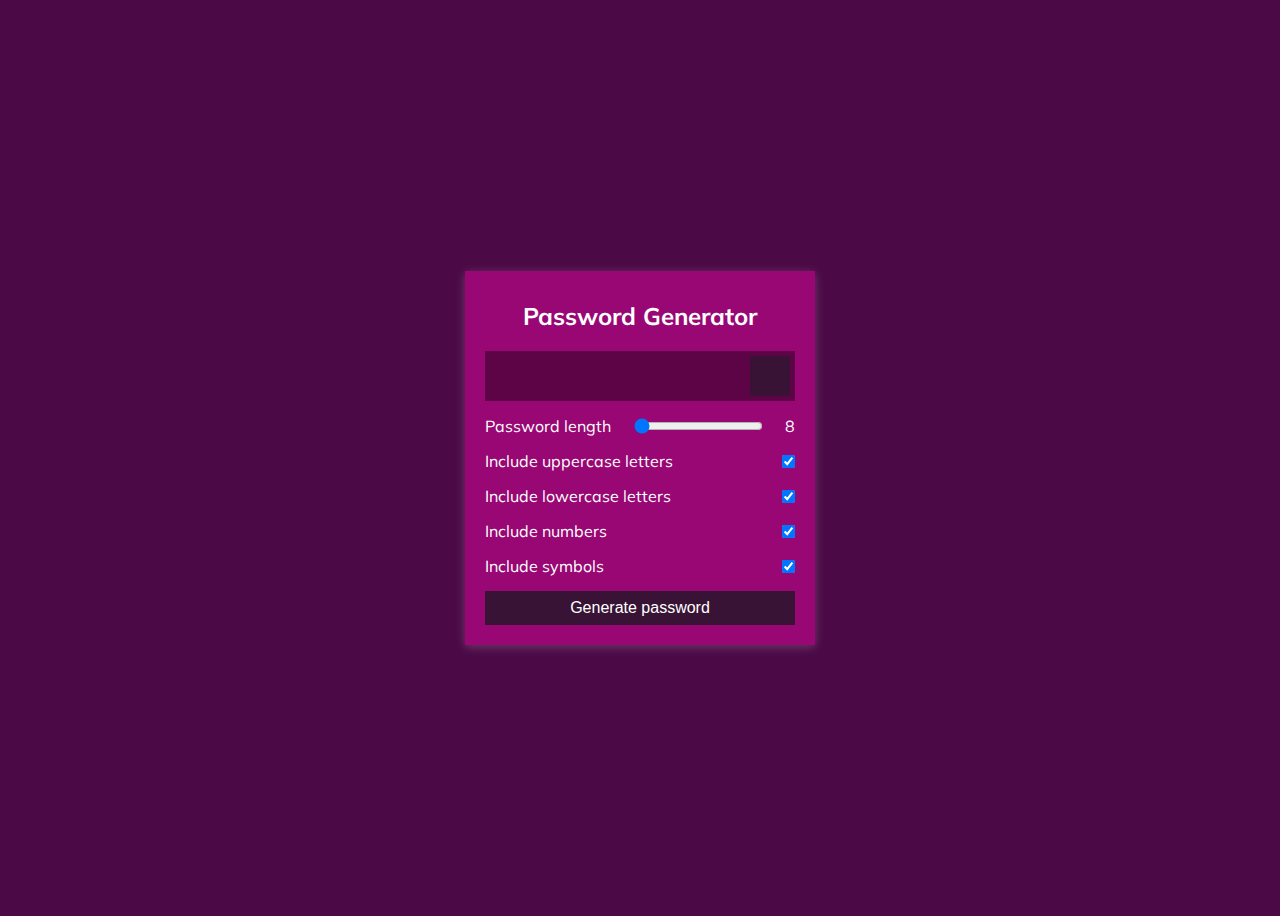
<file: index.html>
<!DOCTYPE html>
<html lang="en">
<head>
    <meta charset="UTF-8">
    <meta http-equiv="X-UA-Compatible" content="IE=edge">
    <meta name="viewport" content="width=device-width, initial-scale=1.0">
    <title>Password Generator</title>
    <link rel="stylesheet" href="style.css">
</head>
<body>
   <div class="container">
	<h2>Password Generator</h2>
	<div class="result-container">
		<span id="result"></span>
		<button class="btn" id="clipboard">
			<i class="far fa-clipboard"></i>
		</button>
	</div>
	<div class="settings">
		<div class="setting">
			<label>Password length</label>
			<input type="range" id="length" min='8' max='20' value='8' />
            <div id="value">8</div>
		</div>
		<div class="setting">
			<label>Include uppercase letters</label> 
			<input type="checkbox" id="uppercase" checked/>
		</div>
		<div class="setting">
			<label>Include lowercase letters</label> 
			<input type="checkbox" id="lowercase"  checked />
		</div>
		<div class="setting">
			<label>Include numbers</label> 
			<input type="checkbox" id="numbers" checked  />
		</div>
		<div class="setting">
			<label>Include symbols</label> 
			<input type="checkbox" id="symbols"  checked/>
		</div>
	</div>
	<button class="btn btn-large" id="generate">
		Generate password
	</button>
</div>
    <script src="script.js"></script>
</body>
</html>
</file>
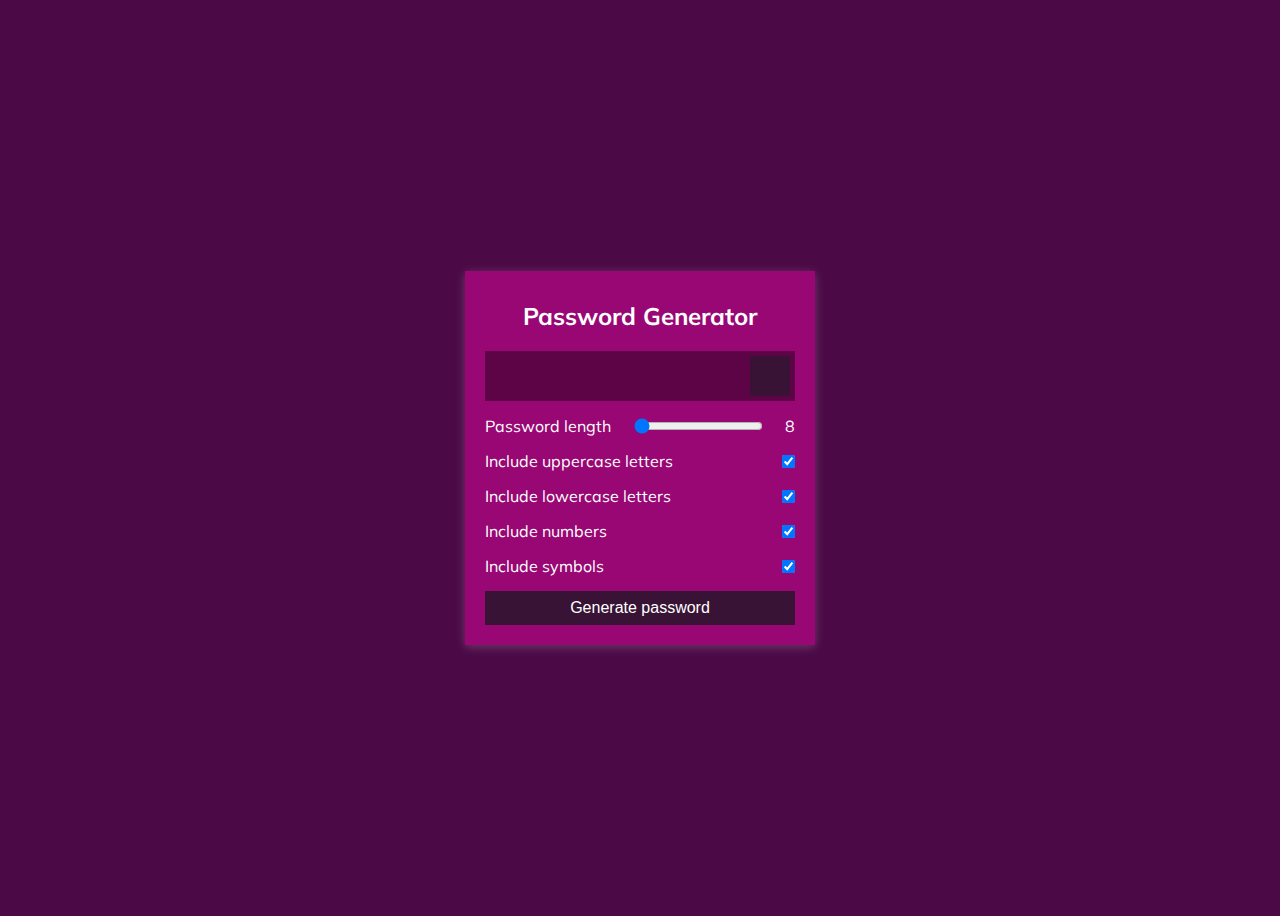
<file: checkbox.html>
<!DOCTYPE html>
<html lang="en">
<head>
    <meta charset="UTF-8">
    <meta http-equiv="X-UA-Compatible" content="IE=edge">
    <meta name="viewport" content="width=device-width, initial-scale=1.0">
    <title>CheckBox</title>
    <link rel="stylesheet" href="style.css">
</head>
<body>
   <div class="container">
	<h2>Password Generator</h2>
	<div class="result-container">
		<span id="result"></span>
		<button class="btn" id="clipboard">
			<i class="far fa-clipboard"></i>
		</button>
	</div>
	<div class="settings">
		<div class="setting">
			<label>Password length</label>
			<input type="range" id="length" min='8' max='20' value='8' />
            <div id="value">8</div>
		</div>
		<div class="setting">
			<label>Include uppercase letters</label> 
			<input type="checkbox" id="uppercase" checked/>
		</div>
		<div class="setting">
			<label>Include lowercase letters</label> 
			<input type="checkbox" id="lowercase"  checked />
		</div>
		<div class="setting">
			<label>Include numbers</label> 
			<input type="checkbox" id="numbers" checked  />
		</div>
		<div class="setting">
			<label>Include symbols</label> 
			<input type="checkbox" id="symbols"  checked/>
		</div>
	</div>
	<button class="btn btn-large" id="generate">
		Generate password
	</button>
</div>
    <script src="script.js"></script>
</body>
</html>
</file>
<file: style.css>
@import url('https://fonts.googleapis.com/css?family=Muli&display=swap');

* {
	box-sizing: border-box;
}

body {
	background-color: #4b0945;
	color: #fff;
	display: flex;
	font-family: 'Muli', sans-serif;
	flex-direction: column;
	align-items: center;
	justify-content: center;
	padding: 10px;
	min-height: 100vh;
}

p {
	margin: 5px 0;
}

h2 {
	margin: 10px 0 20px;
	text-align: center;
}

input[type=checkbox] {
	margin-right: 0;
}

.container {
	background-color: #990774;
	box-shadow: 0px 2px 10px rgba(255, 255, 255, 0.2);
	padding: 20px;
	width: 350px;
	max-width: 100%;
}

.result-container {
	background-color: rgba(0, 0, 0, 0.4);
	display: flex;
	justify-content: flex-start;
	align-items: center;
	position: relative;
	font-size: 18px;
	letter-spacing: 1px;
	padding: 12px 10px;
	height: 50px;
	width: 100%;
}
/* 
.result-container #result {
  	word-wrap: break-word;
	max-width: calc(100% - 40px);
} */

.result-container .btn {
	font-size: 20px;
	position: absolute;
	top: 5px;
	right: 5px;
	height: 40px;
	width: 40px;
}

.btn {
	border: none;
	color: #fff;
	cursor: pointer;
	font-size: 16px;
	padding: 8px 12px;
	background-color: #381335;
}

.btn-large {
	display: block;
	width: 100%;
}

.setting {
	display: flex;
	justify-content: space-between;
	align-items: center;
	margin: 15px 0;
}

@media screen and (max-width: 400px) {
	.result-container {
		font-size: 14px;
	}
}
</file>
